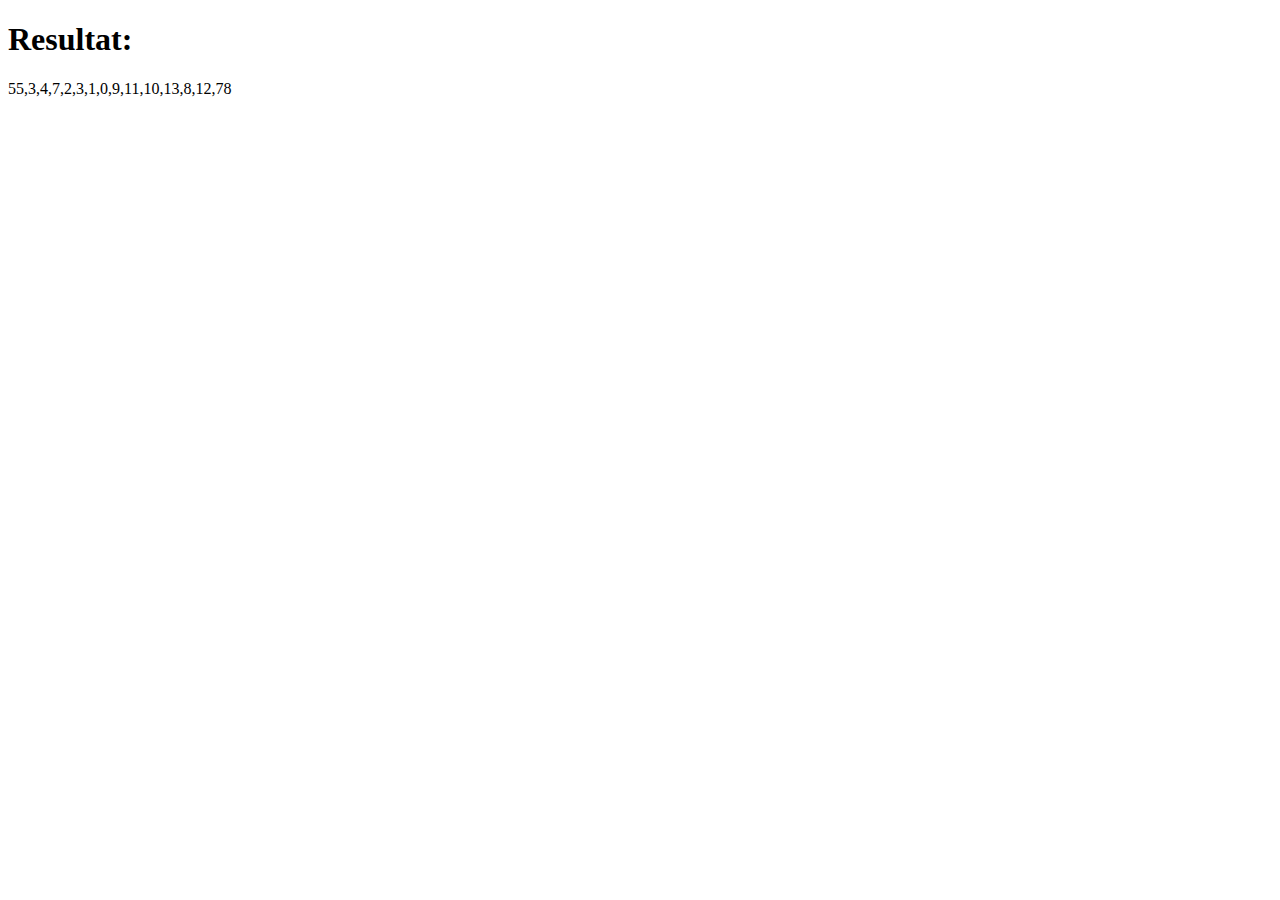
<file: uppgift4/index.html>
<!DOCTYPE html>
<html lang="en">
<head>
    <meta charset="UTF-8">
    <meta http-equiv="X-UA-Compatible" content="IE=edge">
    <meta name="viewport" content="width=device-width, initial-scale=1.0">
    <title>Uppgift 4</title>
</head>
<body>

    <!-- 
        UPPGIFT 4
            1. Se script nedan, använd array funktionen "filter" för att returnera ut
               alla ojämna tal som är större än 0 och mindre än 20 från arrayen.
            2. Resultatet ska visas i diven med id "resultat" nedan.
     -->
    <h1>Resultat:</h1>
    <div id="resultat"></div>
    
    <script>
        let tal = [ 55, 3, 4, 7, 2, 3, 1, 0, 9, 11, 10, 13, 8, 12, 78 ];
        document.querySelector("#resultat").textContent = tal;
    </script>
</body>
</html>
</file>
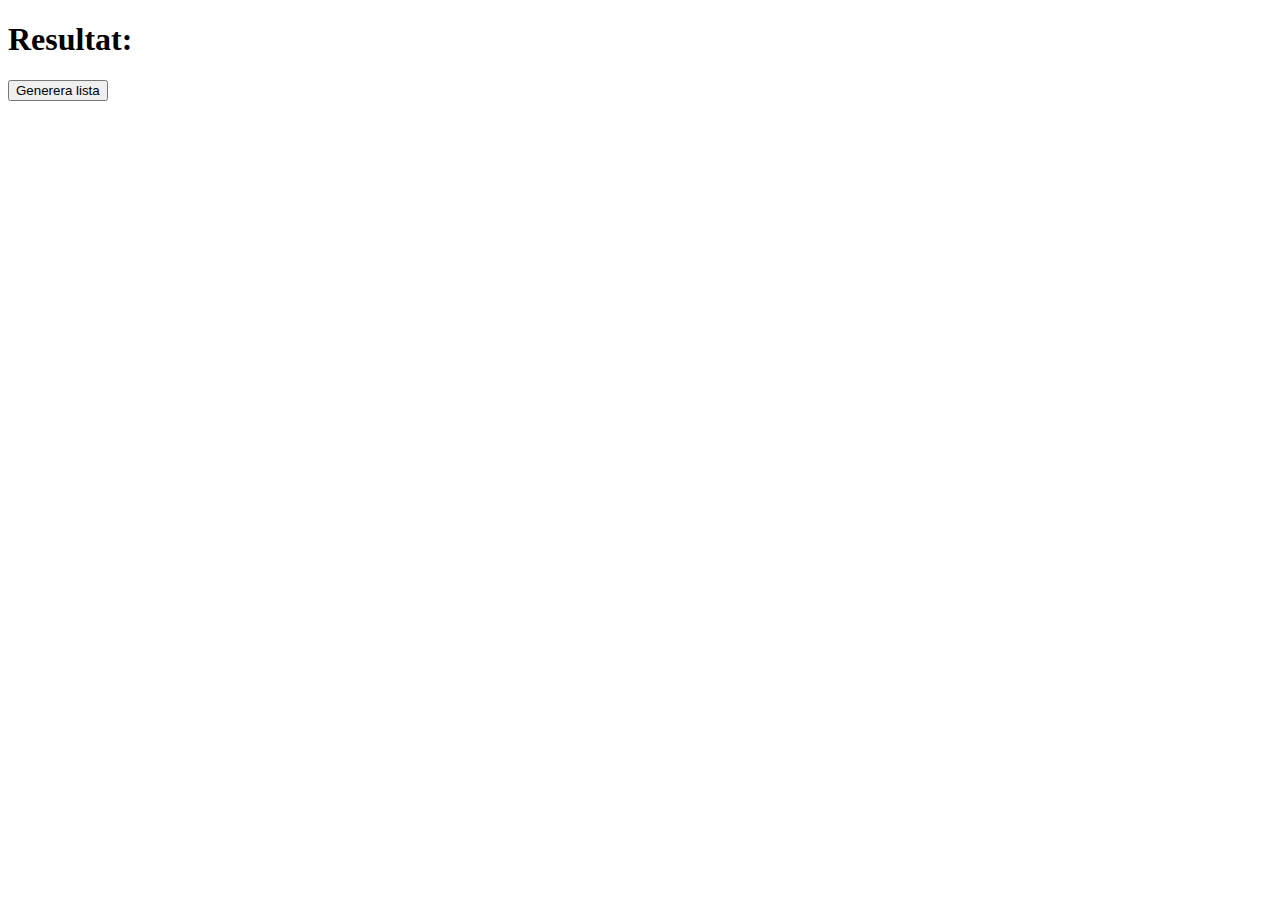
<file: uppgift5/index.html>
<!DOCTYPE html>
<html lang="en">
<head>
    <meta charset="UTF-8">
    <meta http-equiv="X-UA-Compatible" content="IE=edge">
    <meta name="viewport" content="width=device-width, initial-scale=1.0">
    <title>Uppgift 5</title>
</head>
<body>

    <!-- 
        UPPGIFT 5
            1. Skapa en extern scriptfil och skapa en funktion som kallas av en knapptryckning av knappen nedan
            2. Låt funktionen generera en lista som innehåller ett slumpat antal element mellan 5 och 10. 
               Värdet på dessa element ska också vara slumpade fast mellan 1-99. 
               Exempel på 2 listor som kan bli genererade är: [0, 77, 26, 1, 33] och [22, 1, 78, 100, 0, 8, 10]
            3. Skriv ut dessa i en onumrerad lista under diven med id:t "resultat". Använd taggarna <ul> och <li> för detta.
     -->
    <h1>Resultat:</h1>
    <div id="resultat"></div>
    <button>Generera lista</button>
</body>
</html>
</file>
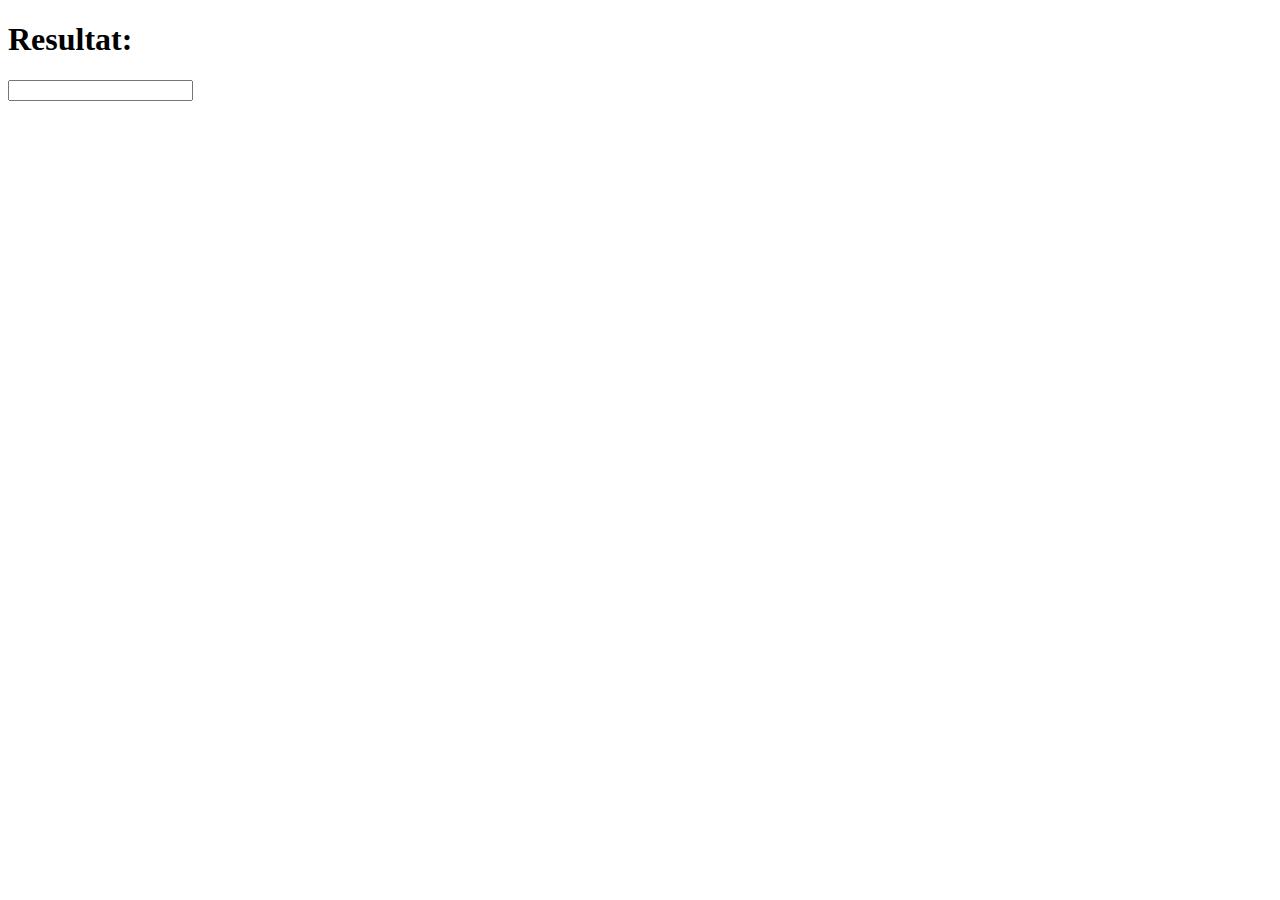
<file: uppgift6/index.html>
<!DOCTYPE html>
<html lang="en">
<head>
    <meta charset="UTF-8">
    <meta http-equiv="X-UA-Compatible" content="IE=edge">
    <meta name="viewport" content="width=device-width, initial-scale=1.0">
    <title>Uppgift 6</title>
</head>
<body>

    <!-- 
        UPPGIFT 6
            1. Skapa en extern scriptfil och skapa en funktion som kallas när vi gör en förändring i "input" taggen
            2. Om värdet är ett nummer, kolla om värdet är exakt 1337, skriv isåfall ut "korrekt kod"!
            3. Om värdet är lägre än 1337 så skriv ut "Koden är fel, koden är ett högre nummer" och om högre
               "Koden är fel, koden är ett lägre nummer".
            4. Är värdet inte ett nummer, skriv ut en text som säger att värdet inte är ett nummer.
     -->
    <h1>Resultat:</h1>
    <div id="resultat"></div>
    <input>
    
</body>
</html>
</file>
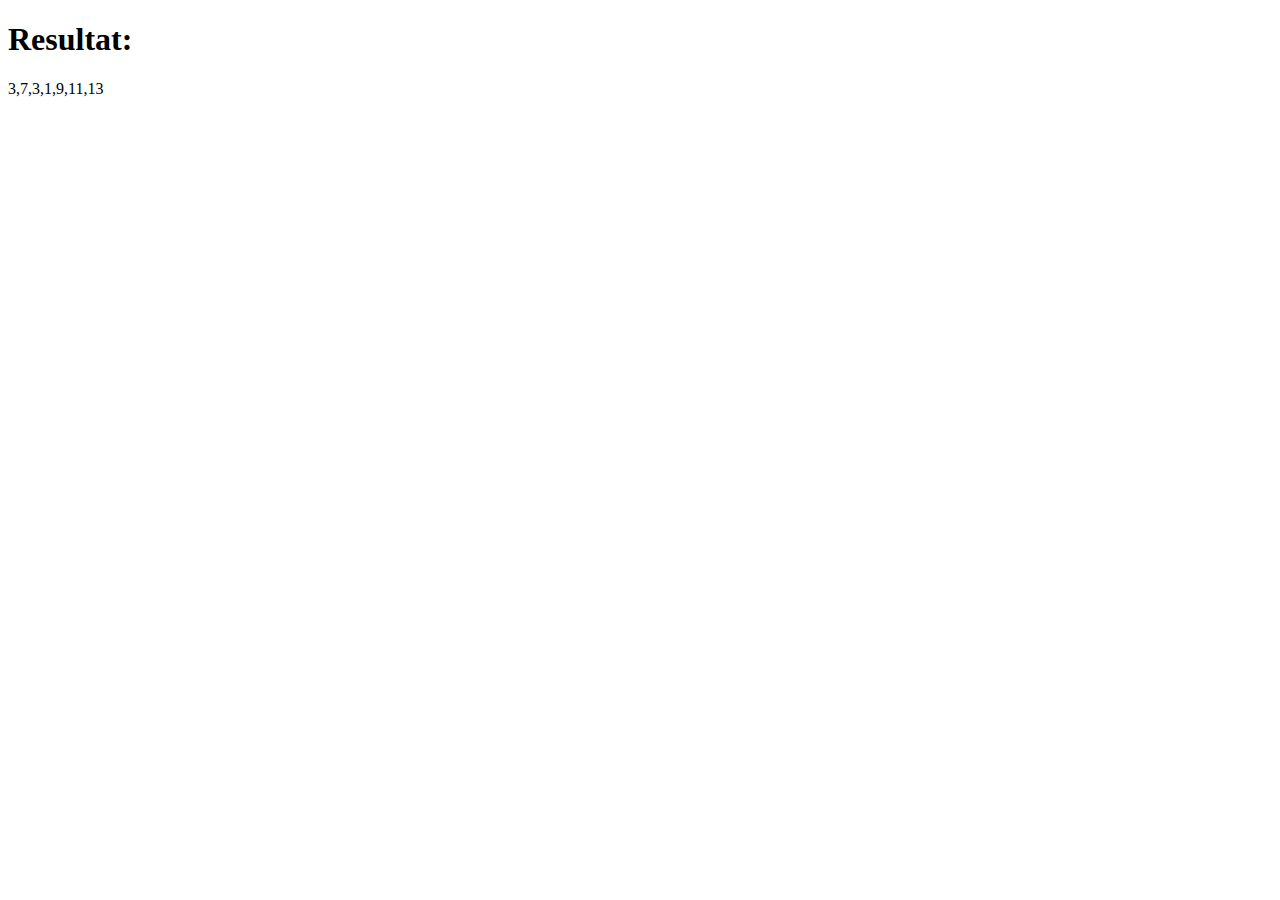
<file: uppgift3/omtenta-frontend1-master/omtenta-frontend1-master/uppgift4/index.html>
<!DOCTYPE html>
<html lang="en">
<head>
    <meta charset="UTF-8">
    <meta http-equiv="X-UA-Compatible" content="IE=edge">
    <meta name="viewport" content="width=device-width, initial-scale=1.0">
    <title>Uppgift 4</title>
</head>
<body>

    <!-- 
        UPPGIFT 4
            1. Se script nedan, använd array funktionen "filter" för att returnera ut
               alla ojämna tal som är större än 0 och mindre än 20 från arrayen.
            2. Resultatet ska visas i diven med id "resultat" nedan.
     -->
     
     <h1>Resultat:</h1>
     <div id="resultat"></div>
     
     <script>
         let tal = [ 55, 3, 4, 7, 2, 3, 1, 0, 9, 11, 10, 13, 8, 12, 78 ];
         let ojämna = tal.filter(function(x) {
             return x > 0 && x < 20 && x % 2 !== 0;
         });
         document.querySelector("#resultat").textContent = ojämna;
     </script>
     
</body>
</html>
</file>
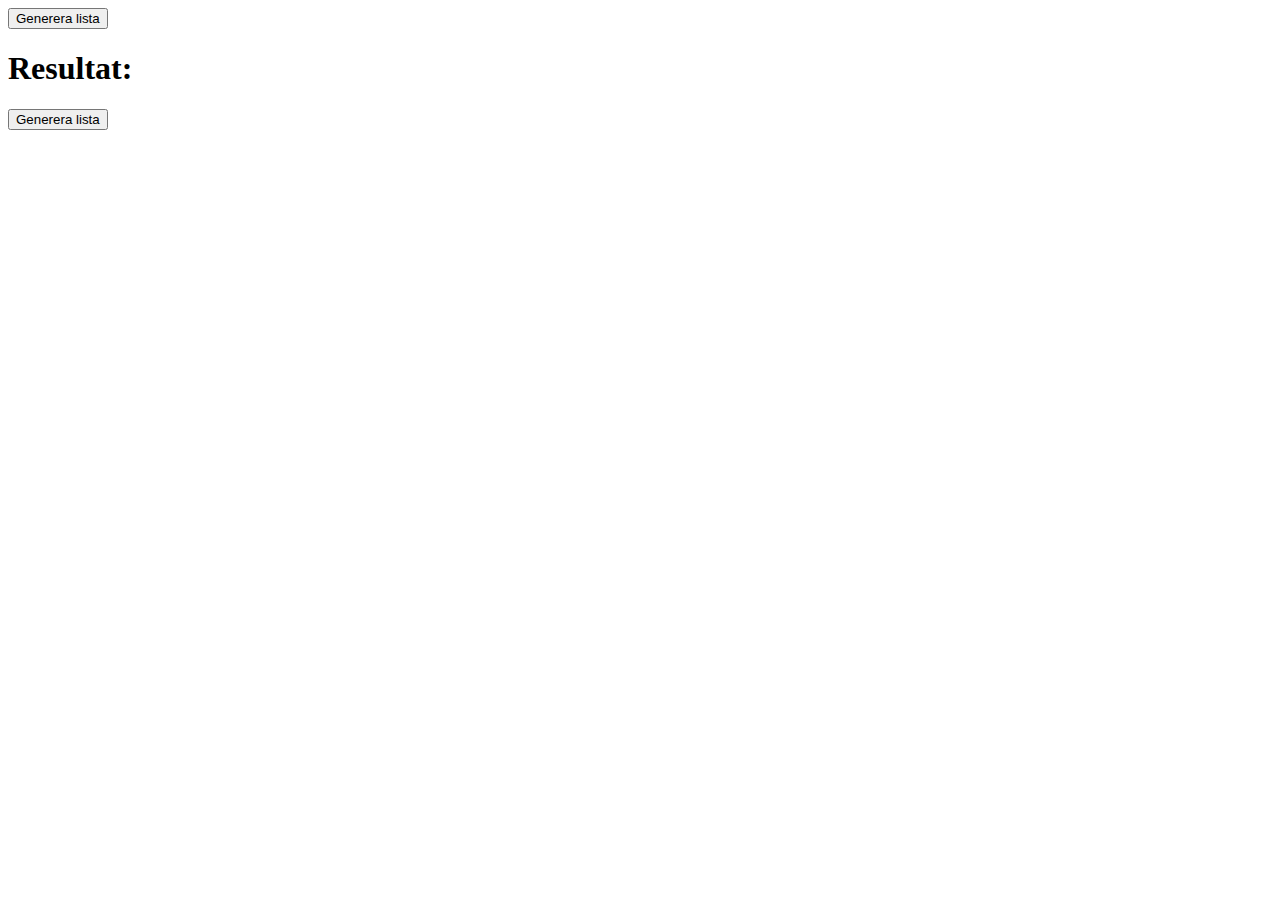
<file: uppgift3/omtenta-frontend1-master/omtenta-frontend1-master/uppgift5/index.html>
<!DOCTYPE html>
<html lang="en">
<head>
    <meta charset="UTF-8">
    <meta http-equiv="X-UA-Compatible" content="IE=edge">
    <meta name="viewport" content="width=device-width, initial-scale=1.0">
    <title>Uppgift 5</title>
</head>
<body>

    <!-- 
        UPPGIFT 5
            1. Skapa en extern scriptfil och skapa en funktion som kallas av en knapptryckning av knappen nedan
            2. Låt funktionen generera en lista som innehåller ett slumpat antal element mellan 5 och 10. 
               Värdet på dessa element ska också vara slumpade fast mellan 1-99. 
               Exempel på 2 listor som kan bli genererade är: [0, 77, 26, 1, 33] och [22, 1, 78, 100, 0, 8, 10]
            3. Skriv ut dessa i en onumrerad lista under diven med id:t "resultat". Använd taggarna <ul> och <li> för detta.
     -->
     <button onclick="generateList()">Generera lista</button>

     <h1>Resultat:</h1>
    <div id="resultat"></div>
    <button>Generera lista</button>
</body>
</html>
</file>
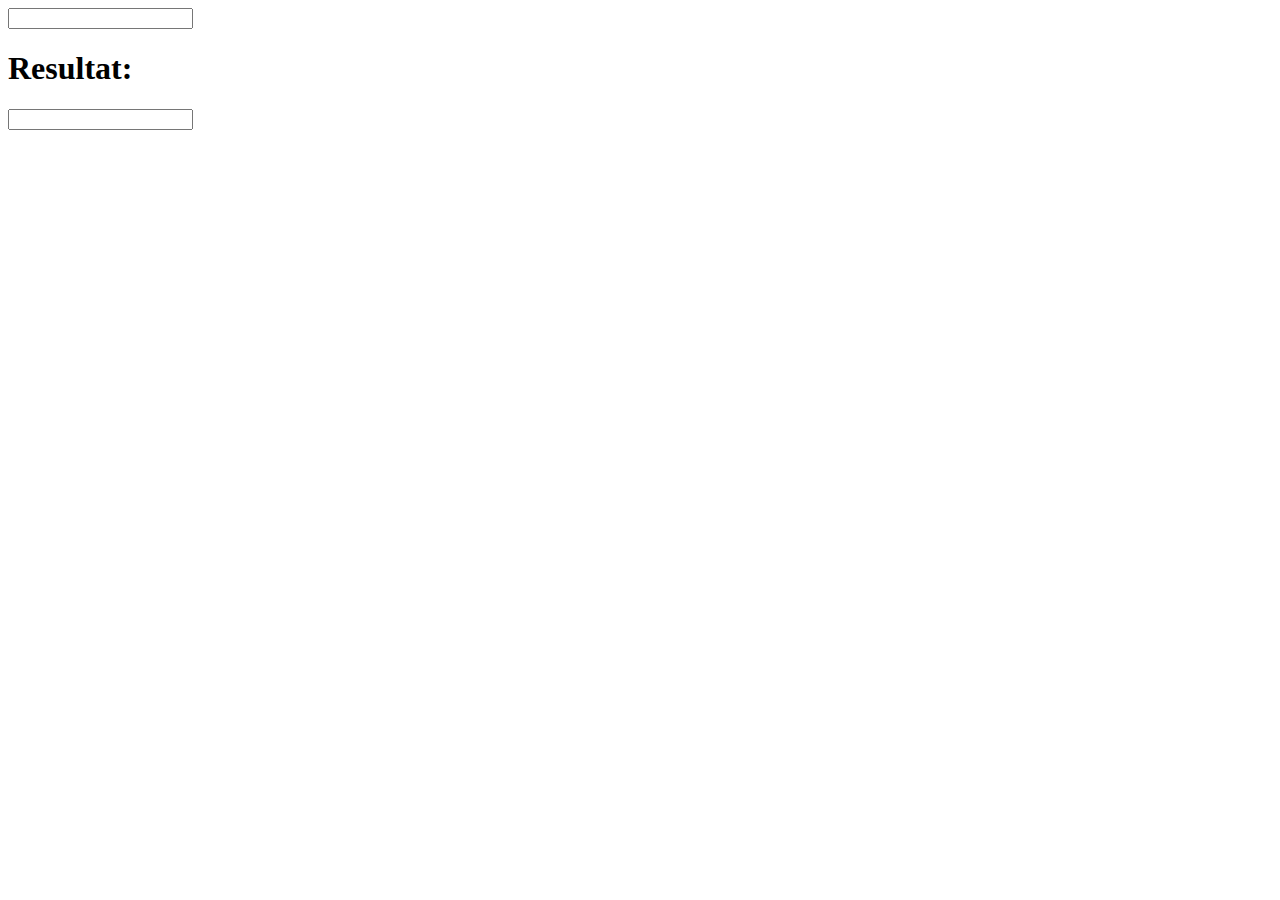
<file: uppgift3/omtenta-frontend1-master/omtenta-frontend1-master/uppgift6/index.html>
<!DOCTYPE html>
<html lang="en">

<head>
    <meta charset="UTF-8">
    <meta http-equiv="X-UA-Compatible" content="IE=edge">
    <meta name="viewport" content="width=device-width, initial-scale=1.0">
    <title>Uppgift 6</title>
</head>

<body>

    <!-- 
        UPPGIFT 6
            1. Skapa en extern scriptfil och skapa en funktion som kallas när vi gör en förändring i "input" taggen
            2. Om värdet är ett nummer, kolla om värdet är exakt 1337, skriv isåfall ut "korrekt kod"!
            3. Om värdet är lägre än 1337 så skriv ut "Koden är fel, koden är ett högre nummer" och om högre
               "Koden är fel, koden är ett lägre nummer".
            4. Är värdet inte ett nummer, skriv ut en text som säger att värdet inte är ett nummer.
    
    -->
    <input onchange="checkCode()">

    <h1>Resultat:</h1>
    <div id="resultat"></div>
    <input>

</body>

</html>
</file>
